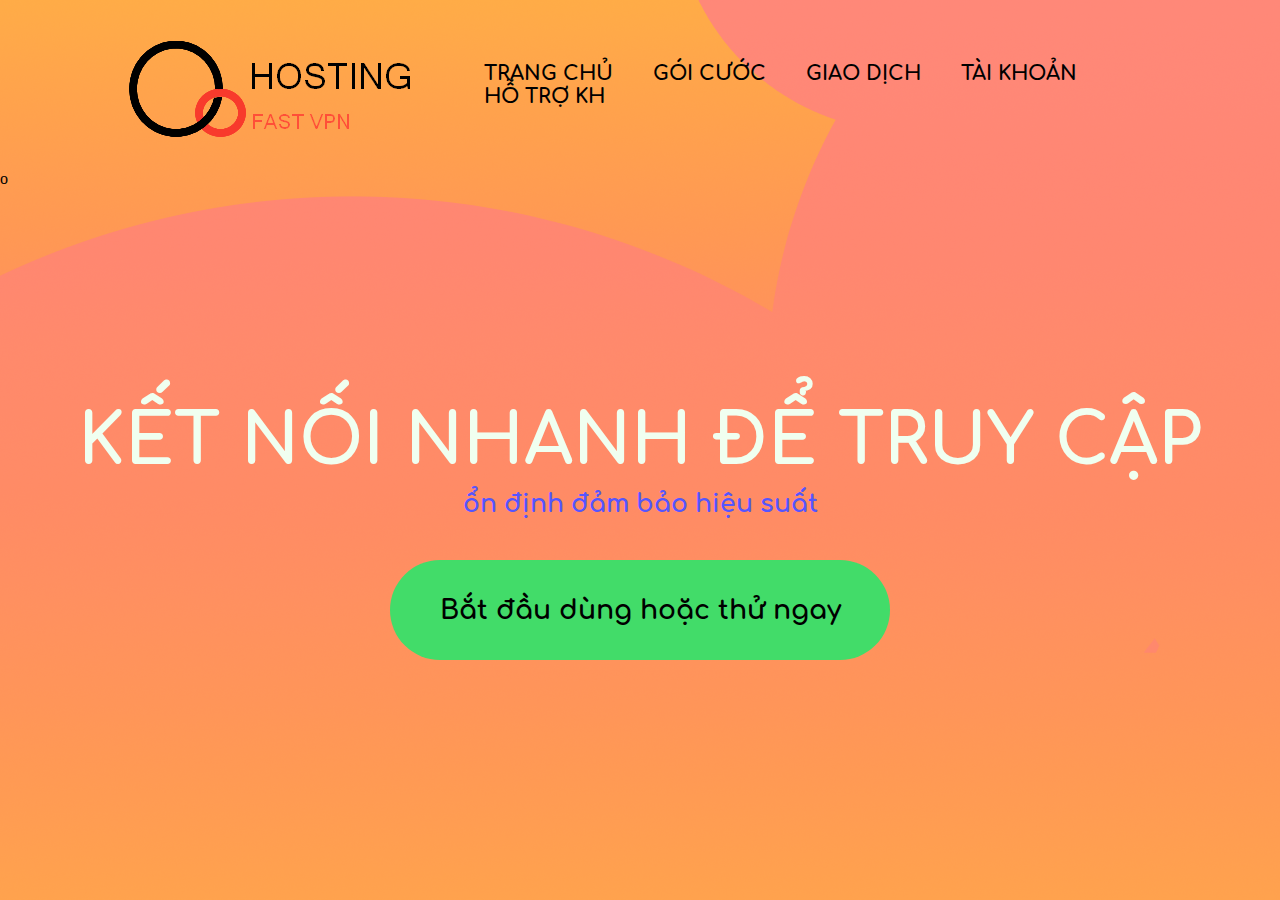
<file: index.html>
<html>
    <head>
         <link rel="stylesheet" type="text/css" href="font/style9.css">
         <title>vpn</title>
        <style>
            @font-face {
                font-family: comforta;
                src: url(font/comforta.ttf);
            }
            body{
                background: url(img/spotifi\ png.png);
                background-repeat: no-repeat;
                background-position: center;
                width: 100%;
                height: 100vh;

            }
        </style>
    </head>

    <body >
        <div class="mb">
                  <img src="img/VPN LOGO HT.png" alt="logo">
              <ul class="menu">
            <li><a href="#">TRANG CHỦ </a></li>
            <li><a href="#">GÓI CƯỚC </a></li>
            <li><a href="#">GIAO DỊCH</a></li>
            <li><a href="#">TÀI KHOẢN</a></li>
            <li><a href="#">HỖ TRỢ KH</a></li>
               </ul>
        </div>
        <div class="intro">
            <h1>KẾT NỐI NHANH ĐỂ TRUY CẬP</h1>
            <div class="gt">
               <h2>ổn định đảm bảo hiệu suất</h2>
              <button type="button"><h1>Bắt đầu dùng hoặc thử ngay</h1></button>
         </div>
        </div>
    </body>o
</html>
</file>
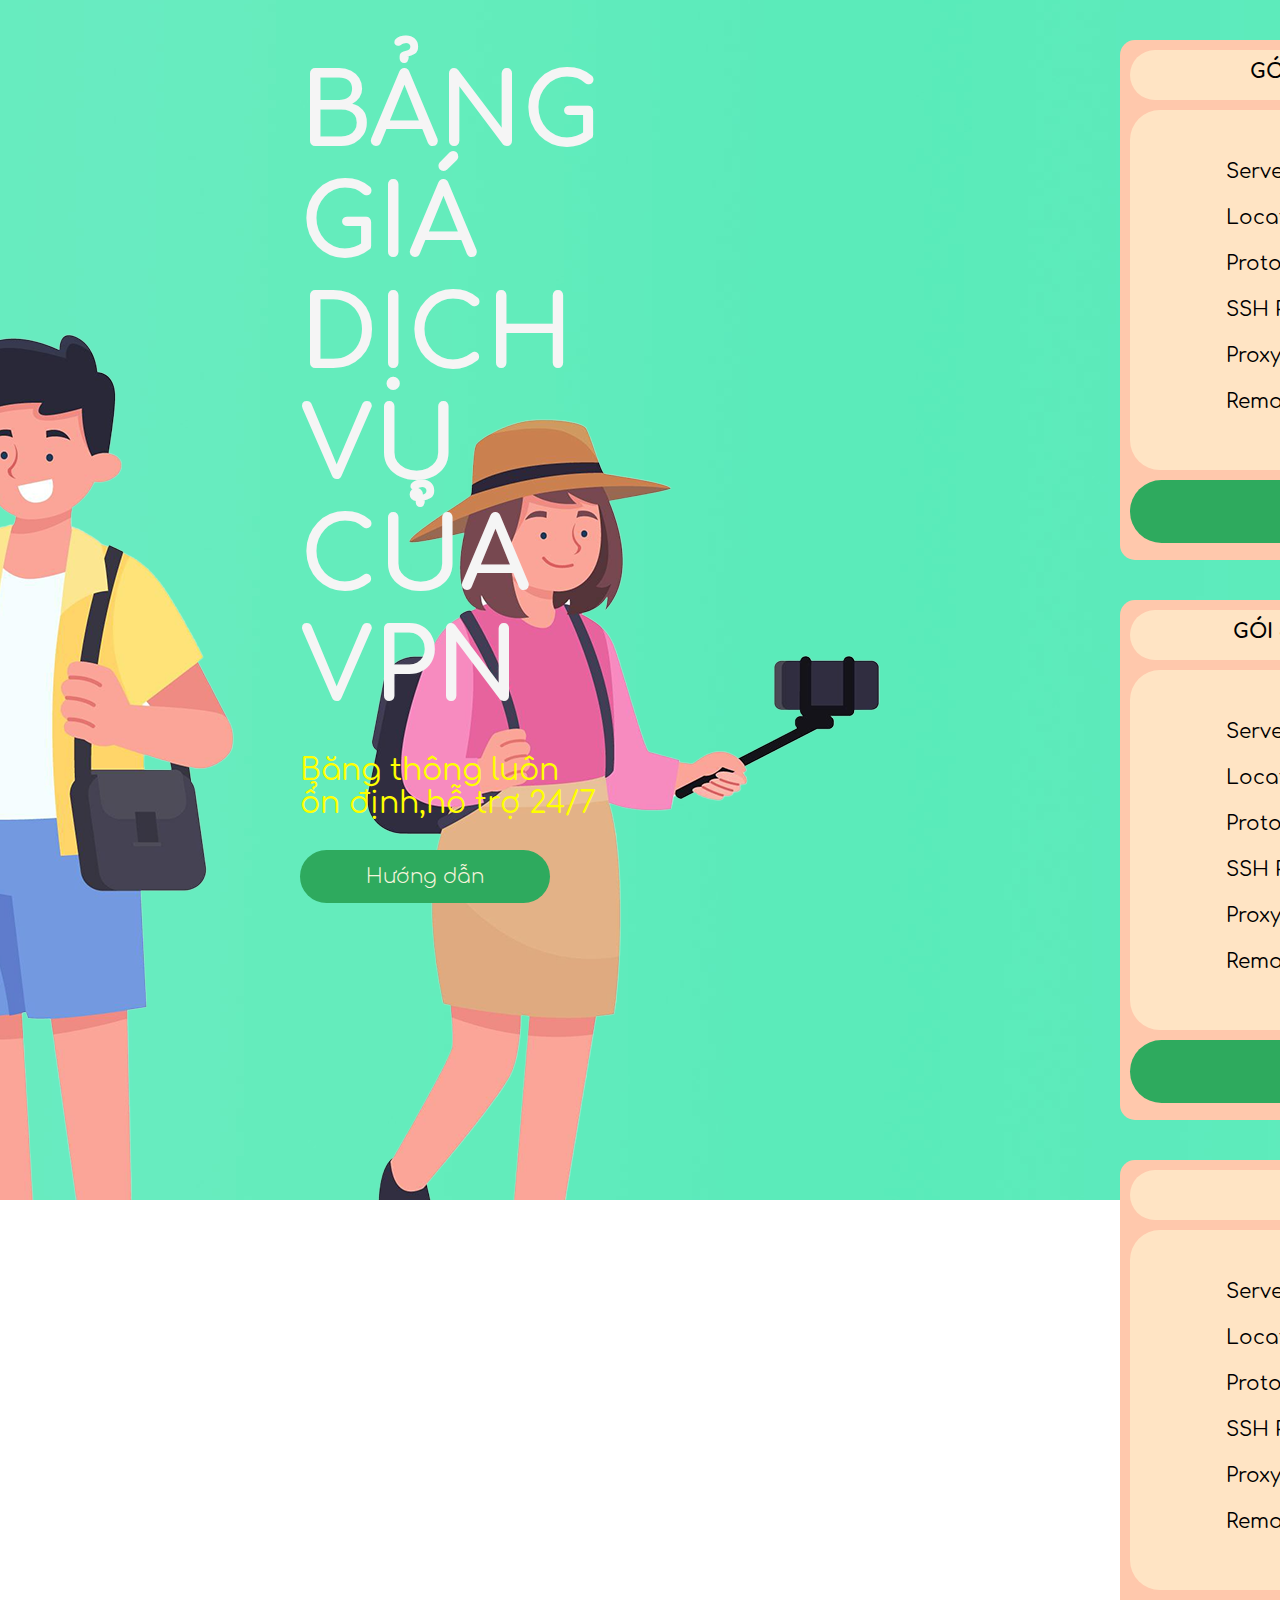
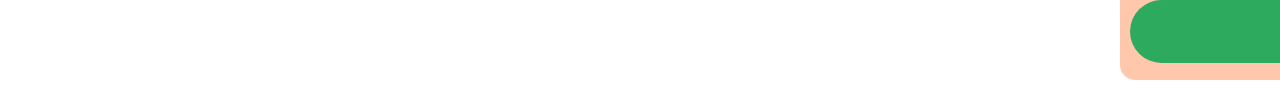
<file: goicuoc.html>
<html>
    <head>
        <title>TRANG CHỦ</title>
        <link rel="stylesheet" href="font/style1.css">
        <style>
         body{
             background-image: url(img/baqckground.png);
             background-repeat: no-repeat;
             background-position: center;
             width: 100%;
             height: 100vh;
             }
             @font-face {
                 font-family: comforta;
                 src: url(font/comforta.ttf);
                  }
        </style>

    </head>
    <body>
        <div class="container">
            <div class="one">
                <h1>BẢNG GIÁ DỊCH VỤ CỦA VPN</h1>
                <p>Băng thông luôn ổn định,hỗ trợ 24/7</p>
                <button type="button">Hướng dẫn</button>
            </div>
         <div class="col">
            <div class="card">
                <h5>GÓI 1 SEVER SG</h5>
                <pre>
                Server IP	:	fast.vpn.sg1

                Location	:	Singapore

                Protocol	:	TCP & 
                
                SSH Port	:	443,444...

                Proxy Port	:	0

                Remaining   :   12 from 1500
                </pre>
                <button >MUA</button>
            </div>
            <div class="card">
                <h5>GÓI 2 SEVER SG/US</h5>
                <pre>
                Server IP	:	fast.vpn.sg/us

                Location	:	Singapore,US

                Protocol	:	TCP & UDP

                SSH Port	:	443,444...

                Proxy Port	:	0

                Remaining: 1233 from 1500

                </pre>
                <button >MUA</button>
            </div>
            <div class="card">
                <h5>GÓI 3 SEVER TỰ CHỌN</h5>
                <pre>
                Server IP	:	fast.vpn.itn1

                Location	:	International

                Protocol	:	TCP & UDP

                SSH Port	:	443,990...

                Proxy Port	:	0

                Remaining: 1233 from 1500
                </pre>
                <button >MUA</button>
            </div>
            <div class="card">
                <h5>GÓI 4</h5>
                <pre>
                Server IP	:	fast.vpn.itn/pri

                Location	:	Your Country,..

                Protocol	:	TCP & UDP

                SSH Port	:	443,990...

                Proxy Port	:	0
                
                Remaining: 1233 from 1500
                </pre>
                <button >MUA</button>
            </div>
         </div>
        </div>
    </body>
</html>
</file>
<file: font/style9.css>
*{
    margin: 0;
    padding: 0;
}

ul.menu>li>a{
    font-family: comforta;
    color:black;
    font-weight: bolder;
    padding: 20px; /* cách giữa các đoạn và chữ */
    text-decoration: none; 
    font-size: 20px;
}
ul.menu{
    list-style: none;
   
}
ul.menu>li{
    float: left;
    
}
ul.menu>li>a:hover{
    color:gray;
}
div.mb{
    width: 90%; /*tạo bảng với số đo*/
    margin: auto;
    padding: 10px 0; /*cách mép lề đầu*/
    display: flex; /*tạo bảng nhỏ chia phần */
    align-items: center; /*căn logo và chữ ra giũa bảng*/
    justify-content: space-between; /*caschkhoanggiualogovachu*/
    
}
div.intro{
    top: 50%;
    left: 50%;
    position: absolute;
    transform: translate(-50%,-50%) ;
    display: flex;
    margin: 10px 0px;
    width: 90%;
    align-items:center;
    flex-direction:column; /*xếp phần theo thứ tự dọc từ trên xuống dưới*/
}
div.intro>h1{
    font-size: 70px;
    font-family:comforta;
    color: honeydew;
}
div.gt{
    align-items: center;
    display: flex;
    flex-direction: column;
}
div.gt>h2{
    text-align: center;
    font-family: comforta;
    font-size: 25px;
    padding-top: 10px;
    color:#5555ff;
    font-weight: bolder;
}
button{
    width: 500px;
    height: 100px;
    position: absolute;
    text-align: center;
    border-radius: 50px;
    background-color: #42dc69;
    border: none;
    margin-top: 80px;
}
button>h1{
    font-family: comforta;
    text-align: center;
    color: black;
}
button>h1:hover{
    color:whitesmoke;
}
</file>
<file: font/style1.css>
*{
    margin: 0;
    padding: 0;
}
.container{
    font-family: comforta;
    display: flex;
    align-items: center;
    padding: 300px;
    height: 40%;
    flex-direction: row;
}
.one{
    flex-basis: 50%; /*xếp cổ điển theo hướng thẳng không dính cùng dòng,và  chỉ gồm phần tử nó có koong chiếm hết màn hình*/
}
button{
    width: 250px;
    padding: 15px 0;
    border: beige;
    border-radius: 35px;
    margin-top: 30px;
    text-align: center;
    font-family: comforta;
    background-color:#2eaa5e;
    font-size: 20px;
    font-weight: lighter;
    color: beige;
}
button:hover{
    color: black;
}
.one>h1{
    font-family: comforta;
    font-size: 100px;
    color: whitesmoke;
}
.one>p{
    font-size: 30px;
    margin-top: 30px;
    color: yellow;
}
.card{
    width: 450px;
    height: 500px;
    display: inline-block;
    border-radius: 15px;
    background-color:#ffc8ac;
    padding: 10px;
    margin:20px
}
.card>h5{
    text-align: center;
    font-weight: bold;
    font-size: 20px;
    background-color: bisque;
    border-radius: 25px;
    height: 40px;
    padding-top: 10px;

}
.card>pre{
    font-size: 20px;
    margin-top: 10px;
    font-family: comforta;
    background-color:bisque;
    border-radius: 30px;
    height: 310px;
    padding-top: 50px;
    
}

.card>button{
    align-items: center;
    width: 445px;
    padding: 20px;
    margin-top: 10px;
}
.col{
    margin-left: 500px;
    margin-top: 200px;
}
</file>
